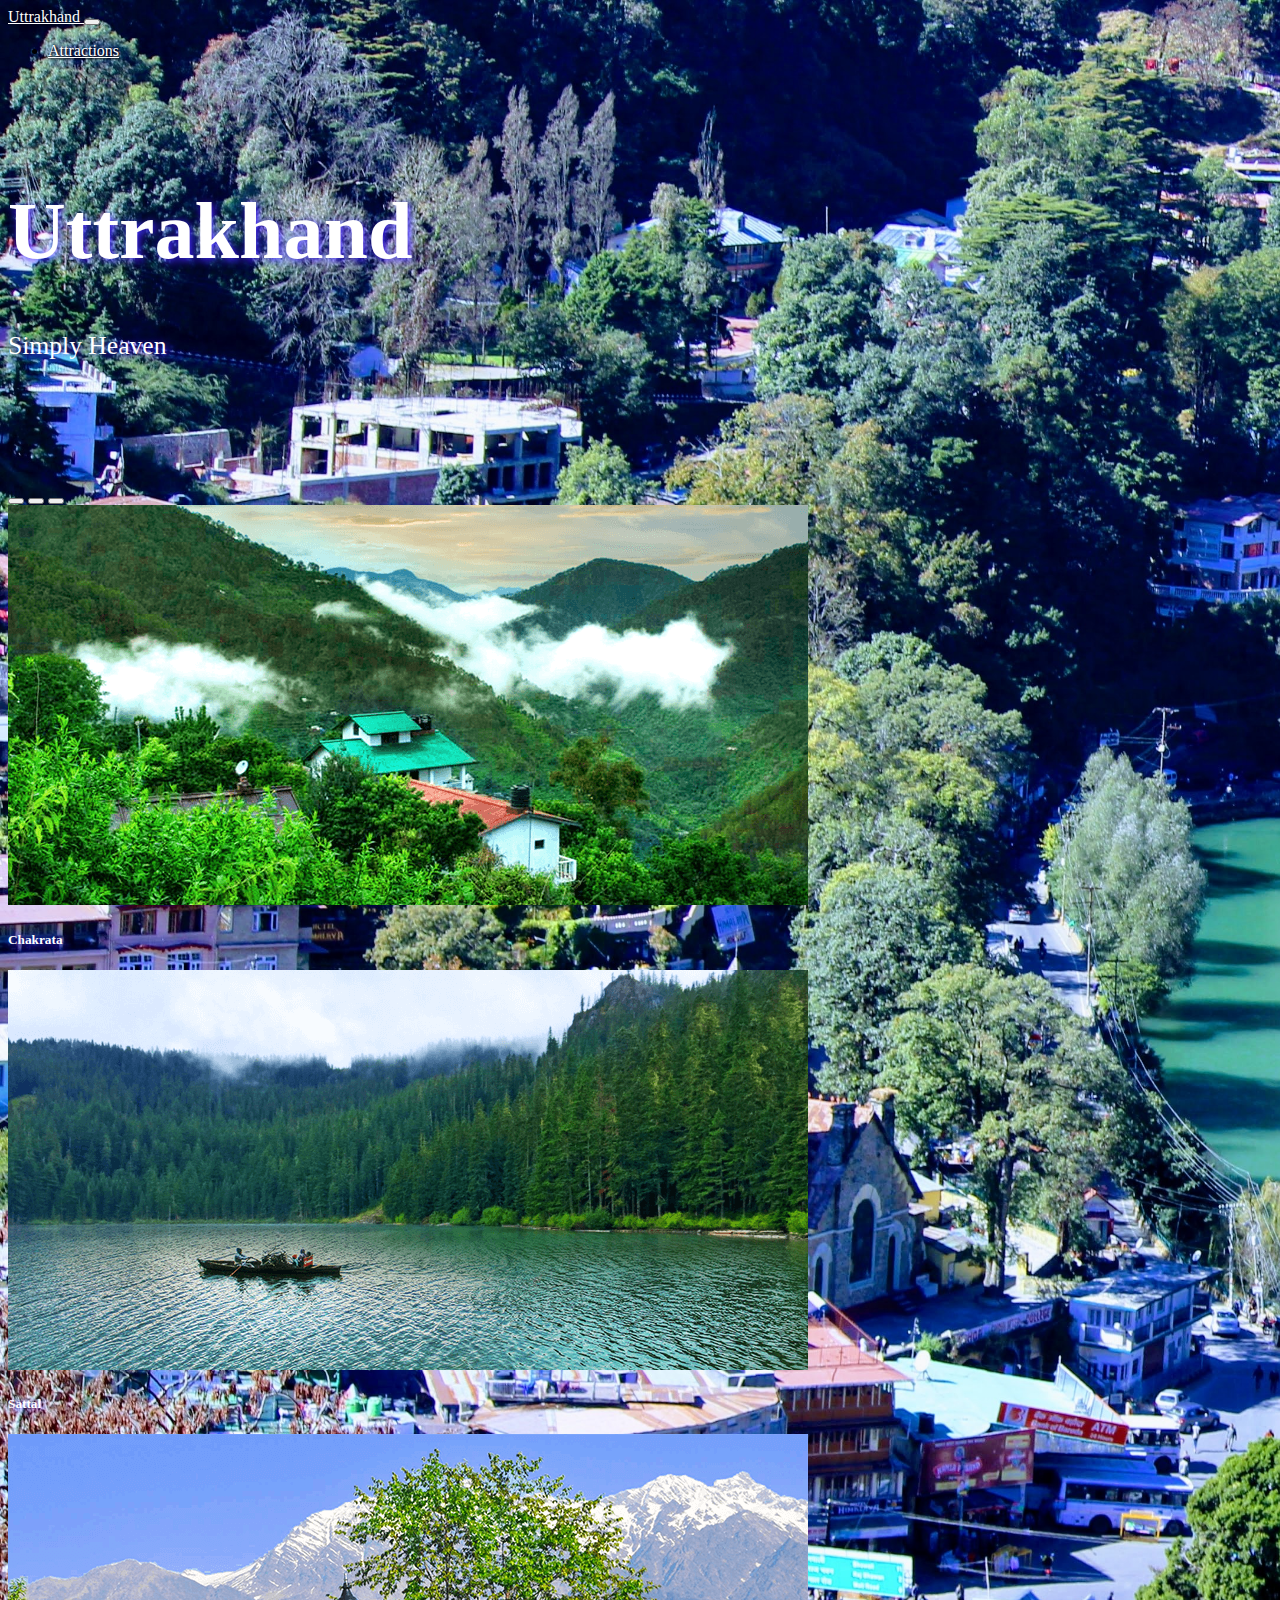
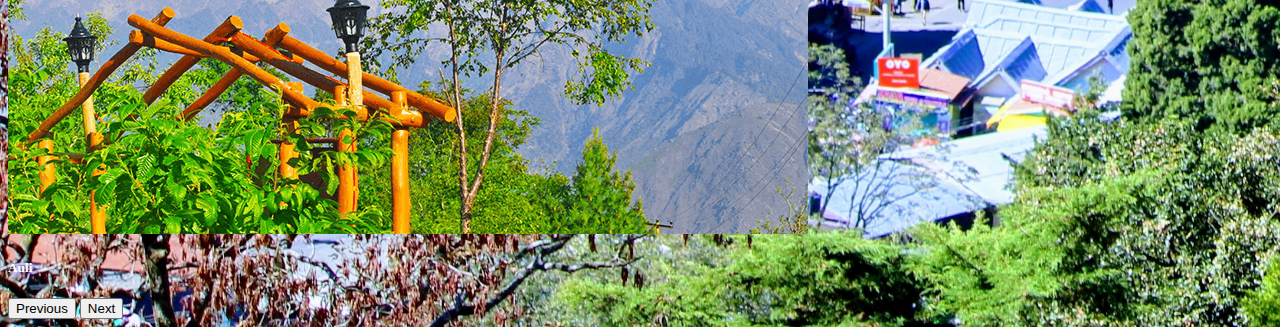
<file: index.html>
<!DOCTYPE html>
<html lang="en">
<head>
    <meta charset="UTF-8">
    <meta http-equiv="X-UA-Compatible" content="IE=edge">
    <meta name="viewport" content="width=device-width, initial-scale=1.0">
    <title>Uttrakhand</title>
    <link href="https://cdn.jsdelivr.net/npm/bootstrap@5.0.2/dist/css/bootstrap.min.css" rel="stylesheet" integrity="sha384-EVSTQN3/azprG1Anm3QDgpJLIm9Nao0Yz1ztcQTwFspd3yD65VohhpuuCOmLASjC" crossorigin="anonymous">
    <link rel="stylesheet" href="public/css/index.css">
    <link rel="stylesheet" href="public/css/navbar.css">

</head>
<body>
    <div id="navbar"></div>
    <div class="main container">
        <div class="row">
            <div class="col-5">
                <div class="title">
                    <h1>Uttrakhand</h1>
                    <p>Simply Heaven</p>
                    <!-- <p>The Heaven of India</p> -->
                </div>
            </div>
            <div class="col-7">
                <div id="carouselExampleCaptions" class="carousel slide title" data-bs-ride="carousel">
                    <div class="carousel-indicators">
                      <button type="button" data-bs-target="#carouselExampleCaptions" data-bs-slide-to="0" class="active" aria-current="true" aria-label="Slide 1"></button>
                      <button type="button" data-bs-target="#carouselExampleCaptions" data-bs-slide-to="1" aria-label="Slide 2"></button>
                      <button type="button" data-bs-target="#carouselExampleCaptions" data-bs-slide-to="2" aria-label="Slide 3"></button>
                    </div>
                    <div class="carousel-inner">
                      <div class="carousel-item active">
                        <img src="public/images/CrauselChakrata.png" class="d-block w-100" alt="...">
                        <div class="carousel-caption d-none d-md-block">
                          <h5>Chakrata</h5>

                        </div>
                      </div>
                      <div class="carousel-item">
                        <img src="public/images/Sattal.png" class="d-block w-100" alt="...">
                        <div class="carousel-caption d-none d-md-block">
                          <h5>Sattal</h5>

                        </div>
                      </div>
                      <div class="carousel-item">
                        <img src="public/images/CrauselAuli.png" class="d-block w-100" alt="...">
                        <div class="carousel-caption d-none d-md-block">
                          <h5>Auli</h5>

                        </div>
                      </div>
                    </div>
                    <button class="carousel-control-prev" type="button" data-bs-target="#carouselExampleCaptions" data-bs-slide="prev">
                      <span class="carousel-control-prev-icon" aria-hidden="true"></span>
                      <span class="visually-hidden">Previous</span>
                    </button>
                    <button class="carousel-control-next" type="button" data-bs-target="#carouselExampleCaptions" data-bs-slide="next">
                      <span class="carousel-control-next-icon" aria-hidden="true"></span>
                      <span class="visually-hidden">Next</span>
                    </button>
                  </div>
            </div>
        </div>
    </div>

    <div class="footer"></div>
    <script src="https://cdn.jsdelivr.net/npm/bootstrap@5.0.2/dist/js/bootstrap.bundle.min.js" integrity="sha384-MrcW6ZMFYlzcLA8Nl+NtUVF0sA7MsXsP1UyJoMp4YLEuNSfAP+JcXn/tWtIaxVXM" crossorigin="anonymous"></script>
    <script src="https://code.jquery.com/jquery-3.6.0.min.js" integrity="sha256-/xUj+3OJU5yExlq6GSYGSHk7tPXikynS7ogEvDej/m4=" crossorigin="anonymous"></script>
    <script>
        $("#navbar").load("public/html/navbar.html");
    </script>
</body>
</html>
</file>
<file: public/css/index.css>
body{
    background-image: url("../images/main-bg.jpg");
    background-repeat: no-repeat;
    background-size: cover;
}
.title{
    margin-top: 10%;
    
}
.title h1{
    font-size: 5rem;
}
.title p{
    font-size: 1.6rem;
}
/* .title h1, .title p{
    font-family: monospace;
} */
.carousel-caption, h1, p{
    color:white;
    text-shadow: 2px 2px 8px #4524ff;
}
</file>
<file: public/css/navbar.css>
nav .navbar-nav li a{
    color: white !important;
    text-shadow: 1px 1px 2px rgb(0, 0, 0), 0 0 1em blue, 0 0 0.2em rgb(0, 0, 0);
    
}
nav .navbar-brand{
    color: white !important;
    text-shadow: rgb(0, 0, 0) 2px 0 10px;
}
</file>
